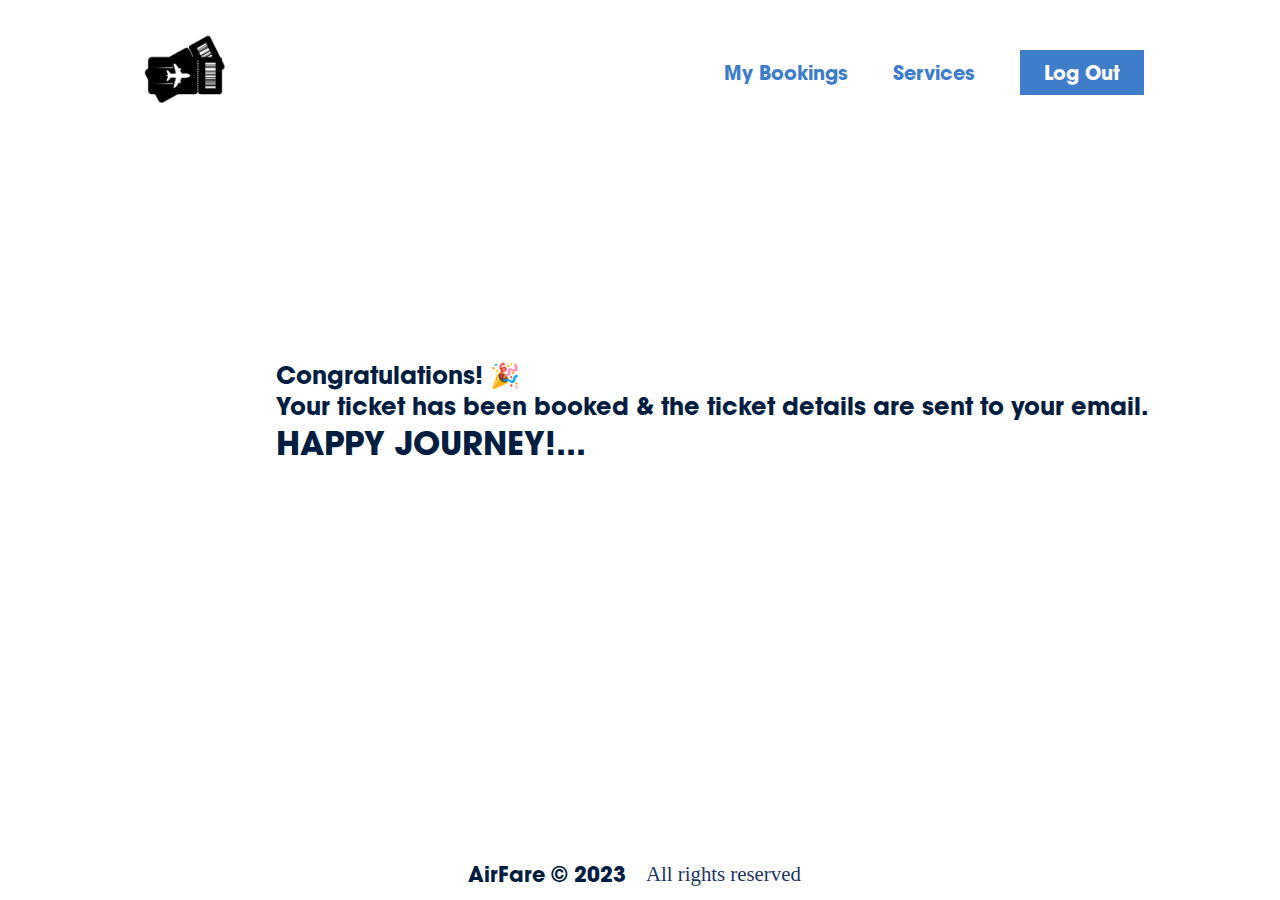
<file: BookingConfirm.html>
<!DOCTYPE html>
<html lang="en">

<head>
    <meta charset="UTF-8">
    <meta http-equiv="X-UA-Compatible" content="IE=edge">
    <meta name="viewport" content="width=device-width, initial-scale=1.0">
    <title>Confirm Booking</title>
    <link rel="icon" href="favicon_io/icon.png">
    <link rel="stylesheet" href="css/main.css">
</head>

<body>
    <!-- Header -->
    <div class="top-header">
        <div class="sticky">
            <nav class="navbar container flex">
                <div class="logo">
                    <a href="index.html">
                        <img src="FlightBookingLogo.jpg" alt="Company Logo">
                    </a>
                </div>

                <div class="menu">
                    <ul class="menu-items flex">
                        <a href="#" class="hover-link">
                            <li>My Bookings</li>
                        </a>
                        <a href="#" class="hover-link">
                            <li>Services</li>
                        </a>
                        <a href="#" class="primary-button">
                            <li>Log Out</li>
                        </a>
                    </ul>
                </div>
            </nav>
        </div>
    </div>

    <div class="container cong-msg" >
        <h3>Congratulations! &#127881</h3>
        <h3>Your ticket has been booked & the ticket details are sent to your email.</h3>
        <h2>HAPPY JOURNEY!...</h2>
    </div>

    <div class="container flex book-footer cong-msg-footer">
        <div class="copyright  flex book-footer-items">
            <h3 class="footer-h3">AirFare &copy; 2023</h3>
            <p>All rights reserved</p>
        </div>
    </div>

</body>

</html>
</file>
<file: css/main.css>
/* RESET  */
@font-face {
    font-family: minion-pro;
    src: url(../minionPro.otf);

    font-family: garde-gothic;
    src: url(../garde-gothic.otf);
}

* {
    margin: 0;
    padding: 0;
    box-sizing: border-box;
}

:root {
    --primary-text-color: #011e41;
    --secondary-text-color: #363636;
    --desc-text-color: #1c355e;
    --accent-color-dark: #3d7dca;
    --padding-inline-section: 20px;

    @media(max-width:480px){
        font-size:75%;
    }
}

body {
    font-family: garde-gothic, sans-serif;
    color: var(--primary-text-color);
}

h1 {
    font-size: 2.75rem;
}

h2 {
    font-size: 2rem;
}

h3 {
    font-size: 1.5rem;
}

p {
    font-family: minion-pro, serif;
    color: var(--desc-text-color);
    font-size: 1.30rem;
    line-height: 32px;
}

a {
    text-decoration: none;
    cursor: pointer;
}

ul {
    list-style: none;
}

/* Utility */
.container {
    max-width: 1048px;
    margin: auto;
    padding-inline: var(--padding-inline-section);
}

.flex {
    display: flex;
}

.column-flex {
    display: flex;
    flex-direction: column;
}


.primary-button {
    color: white;
    background-color: var(--accent-color-dark);
    padding: 10px 24px;

    @media(max-width:480px){
        font-size:1rem;
        padding: 5px 10px;
    }
}

.secondary-button {
    border: solid 1px var(--accent-color-dark);
    padding: 10px;
    color: var(--accent-color-dark);
}

.secondary-button:hover {
    color: white;
    background-color: var(--accent-color-dark);
    cursor: pointer;
    transition: 0.4s ease-in-out;
}

.primary-button:hover {
    box-shadow: 0 0 4px var(--accent-color-dark);
    transition: 0.2s ease-in-out;
}

.hover-link {
    color: var(--accent-color-dark);

    @media(max-width:480px){
        font-size:1rem;
    }
}

.hover-link:hover {
    color: var(--secondary-text-color);
    transition: 0.2s ease-in-out;
}

.sticky {
    position: fixed;
    top: 0;
    width: 100%;
    background-color: #ffffff;
}




/* NAV- BAR */

.navbar {
    justify-content: space-between;
    padding-inline: var(--padding-inline-section);
    margin-block: 30px;

    @media(max-width:480px){
        margin-inline:20px;
        padding-inline:20px;
        margin:auto;
        gap:10px;
    }
    
}

.logo img {
    height: 80px;
    width: 100px;
}

@media(max-width:480px){
    .logo img{
        height: 10px;
        width: 10px;
    }
}

.menu {
    display: flex;
    align-items: center;
}

.menu-items {
    color: var(--accent-color-dark);
    font-size: 1.2rem;
    gap: 45px;
    justify-content: center;
    align-items: center;

    @media(max-width:480px){
        gap: 15px;
    }
}


/* HERO - ITEM */
.hero {
    margin-block: 150px;
    /*Gives Top and Bottom */
}

.hero-item {
    max-width: 720px;
    padding-inline: 25px;

    @media(max-width:480px){
        padding-inline: 55px;
    }
}

.hero-item h1 {
    font-size: 3rem;
    margin-bottom: 20px;

    @media(max-width:480px){
        font-size: 1.75rem;
    }
}

.hero-item p {
    text-align: start;
    font-size: 1.37rem;
    word-spacing: 3.5px;
    margin-bottom: 50px;
}

.plus-sign {
    color: #ffda27 !important;
    font-weight: normal;
}

.hero-item a {
    font-size: 1.5rem;

    @media(max-width:480px){
        font-size:1rem;
    }
}




/* Journey Details  -- BOOKING PAGE*/
.journey-details-container {
    margin-block: 50px;
    padding-inline: 20px;
}

.dropdown {
    padding-block: 5px;
    padding-inline: 12px;
    font-size: 1rem;
    margin-right: 20px;
    font-family: minion-pro, serif;

    @media(max-width:480px){
        display:block;
        margin-block:10px;
    }

}

.label-text {
    font-size: 1.2rem;
}

.book-btn {
    justify-content: center;
    margin-right: 20px;
}


/* ADD PASSENGER PAGE */

.add-pass h2{
    @media(max-width:480px){
       font-size:1.35rem; 
    }
}

.payment-btn {
    margin-block: 20px;
}

.passenger-container {
    max-width: 800px;
    padding-inline: 25px;
}

.header {
    justify-content: space-between;
    margin-block: 20px;

}

.input-field {
    padding-inline: 5px;
    font-family: minion-pro, serif;
    font-size: 0.9rem;
}

#add-passenger {
    padding-inline: 10px;
    border-radius: 5px;
    background-color: rgb(161, 236, 87);
    cursor: pointer;
    border: #a1ec57;
    font-family: garde-gothic, sans-serif;

    @media(max-width:480px){
        font-size:0.8rem;
        padding-inline: 8px;
        padding-block:8px;
     }
}

#add-passenger:hover {
    border: 2px solid #cccc;
}

#add-passenger:active {
    box-shadow: 0 0 5px;
}

.remove-passenger {
    padding-inline: 10px;
    padding-block: 5px;
    background-color: #f34c4c;
    cursor: pointer;
    font-family: garde-gothic, sans-serif;
    border: solid 2px #f34c4c;
    border-radius: 4px;

    @media(max-width:480px){
        font-size:0.8rem;
        padding-inline: 6px;
        padding-block: 3px;
      }
}

.remove-passenger:active {
    box-shadow: 0 0 4px;
}

.remove-passenger:hover {
    background-color: #ee2121;
    border: 2px solid #ffff;
}

.input-flex {
    display: flex;
    justify-content: space-between;
    margin-block: 10px;

    @media(max-width:480px){
        display:block;
        
     }
}

.input-flex input{

    @media(max-width:480px){
        margin-block:5px;
     }
}

.input-container{
    @media(max-width:480px){
       margin-bottom:15px;
     }
}

.input-container > input, select{
    @media(max-width:480px){
        padding-inline:10px;
        padding-block:2.5px;
        margin-inline:1.5px;
      }
}

/* Modal */
dialog {
    border: 0.1px solid rgb(167, 167, 167);
    border-radius: 15px;
    padding: 10px;
    position: fixed;
    top: 50%;
    left: 50%;
    transform: translate(-50%, -50%);

}

dialog::backdrop {
    backdrop-filter: blur(2px);
}


#close-modal {
    height: 25px;
    width: 25px;
    cursor: pointer;
}

#close-modal:active {
    border: 1px solid #cccc;
}

.modal-container {
    margin: 20px;
    max-height: 150px;
    max-width: 500px;
    overflow: auto;

    @media(max-width:480px){
        width: 270px;
     }
}

.modal-container::-webkit-scrollbar {
    width: 10px;
    background-color: #bb1717cc;
}

.modal-container::-webkit-scrollbar-track {
    background-color: white;
}

.modal-container::-webkit-scrollbar-thumb {
    background-color: var(--accent-color-dark);
    border-radius: 10px;
    height: 50px;
    /* You cannot alter the thumb height it comes by default */
}

/* Modal Table Styling */
table {
    border-collapse: collapse;
}

thead {
    position: sticky;
    top: 0;
    background-color: white;
    border: 0.1px solid black;
}



th,
td {
    padding: 5px;
    border: 0.1px solid black;
    font-size: 0.8rem;
}

td {
    font-family: minion-pro, serif;
    color: var(--desc-text-color);
}

.modal-confirm-btn {
    font-size: 0.8rem;
    border-radius: 10px;
}


/* Important Information - ADD PASSENGER  Page*/

.info-head {
    background-color: #f34c4c;
    padding: 8px;
    border-radius: 5px;
    color: white;
    font-size: 1.1rem;
    display: inline-block;
    margin-bottom: 5px;

    @media(max-width:480px){
        font-size:1rem;
     }

    
}

.caution-logo {
    height: 25px;
    width: 25px;
}

.caution-head {
    margin-bottom: 10px;
    display: flex;
    align-items: center;
    gap: 5px;
}

.info {
    margin-bottom: 40px;
    gap: 15px;
    max-width: 800px;
    padding: 20px;
    border: 2px solid #cccc;
    border-radius: 15px;
    box-shadow: 0 0 5px;
    background-color: #f9f9f9cc;

    @media(max-width:480px){
        max-width: 360px;
        font-size:1rem;
     }

}

.info p {
    font-size: 1rem;
    line-height: 1.5rem;
}

/* Footer  */

.footer {
    margin-bottom: 20px;
    justify-content: space-evenly;
}

.footer p{
    @media(max-width:480px){
        font-size:1rem;
        line-height:20px;
    }
}


.footer .hover-link{
    @media(max-width:480px){
        font-size: 0.8rem;
    }
}

.footer-h3 {
    font-size: 1.3rem;

    @media(max-width:480px){
        font-size:1rem;
    }
}

.copyright {
    gap: 20px;
}

.Join-us {
    max-width: 260px;
    margin-left: 40px;
    gap: 20px;

    @media(max-width:480px){
        margin-left: 20px;
    }
}

.socials {
    margin-inline: 40px;
    gap: 20px;

    @media(max-width:480px){
        margin-inline: 20px;
    }
}

.contact-us {
    gap: 20px;
}

.social-links {
    gap: 10px;
}

.contact-links {
    gap: 10px;
}

.book-footer {
    position: relative;
    bottom: 10px;
    justify-content: center;
}

.book-footer-items {
    align-items: center;
}

/* Congratulations Page */

.cong-msg{
    position: absolute; 
    top: 40%; 
    left: 20%;

    @media(max-width:480px){
        width:350px;
        padding-inline: 0px;
        left: 8%;
    }
}

.cong-msg-footer{
    position: absolute; 
    bottom: 10px; 
    left: 35%;

    @media(max-width:480px){
        left: 10%;

    }
}
</file>
